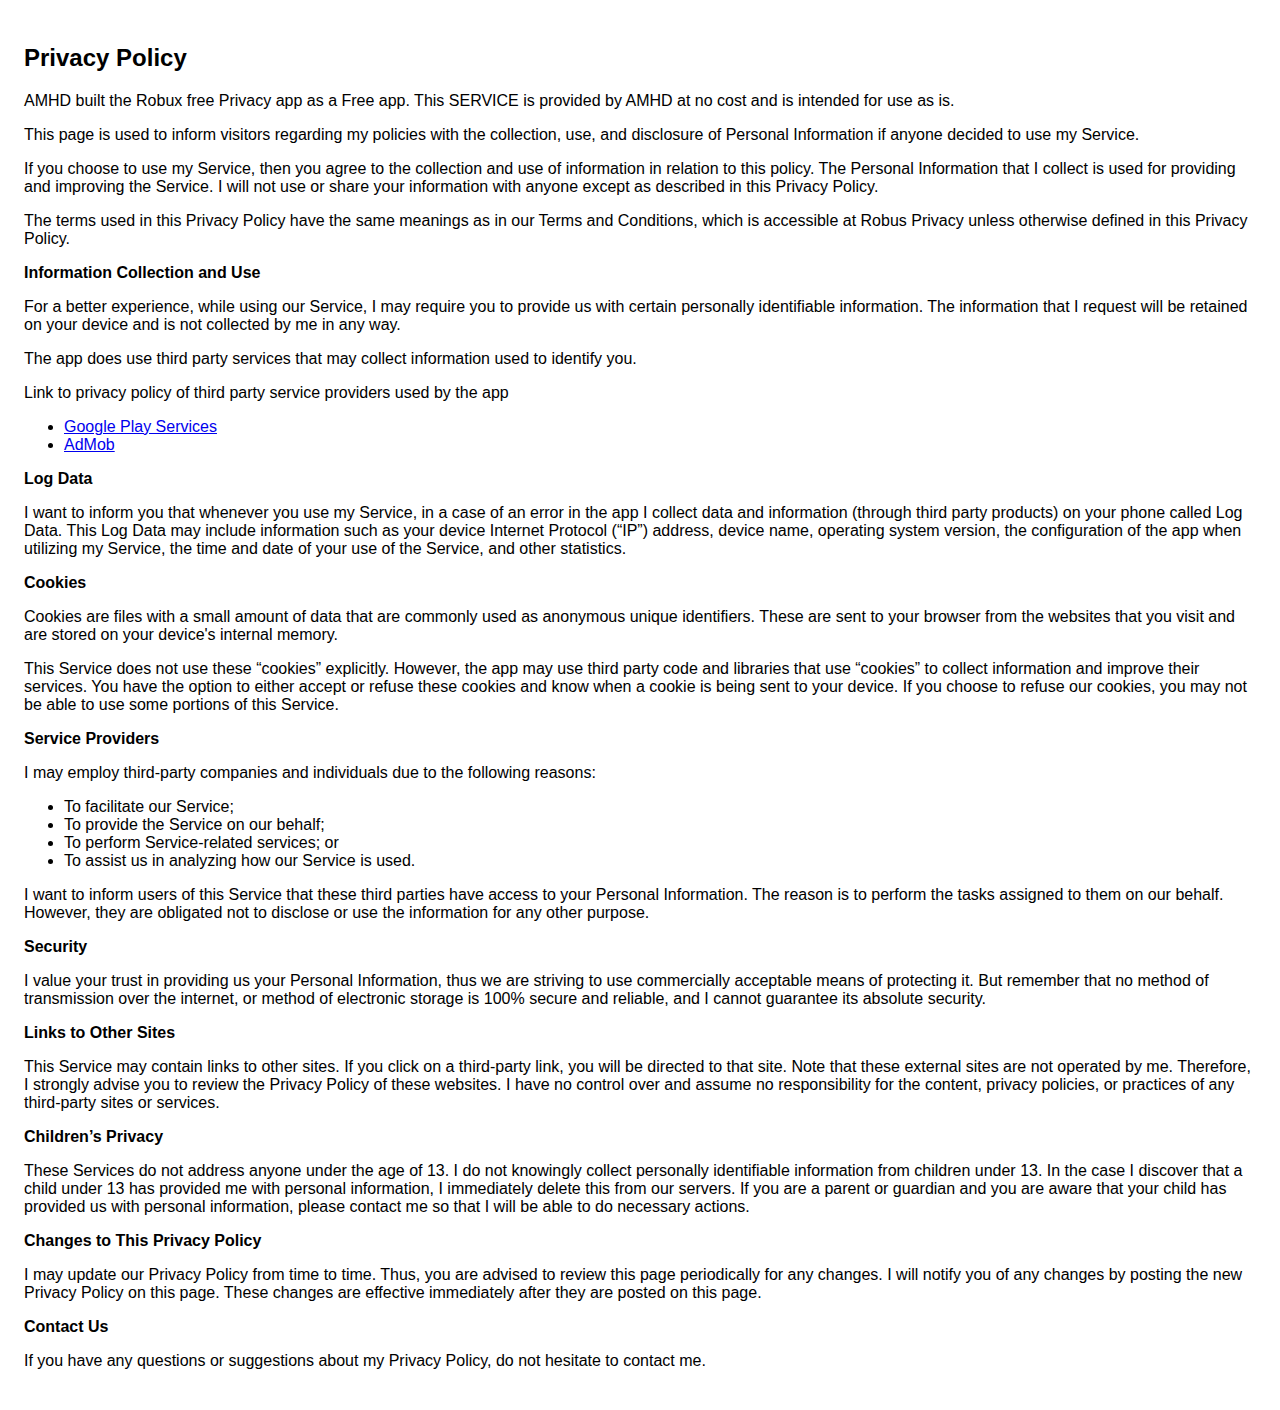
<file: indexx.html>
<!DOCTYPE html>
    <html>
    <head>
      <meta charset='utf-8'>
      <meta name='viewport' content='width=device-width'>
      <title>Privacy Policy</title>
      <style> body { font-family: 'Helvetica Neue', Helvetica, Arial, sans-serif; padding:1em; } </style>
    </head>
    <body>
    <h2>Privacy Policy</h2> <p> AMHD built the Robux free Privacy app as a Free app. This SERVICE is provided by
                    AMHD at no cost and is intended for use as is.
                  </p> <p>This page is used to inform visitors regarding my policies with the collection, use, and disclosure
                    of Personal Information if anyone decided to use my Service.
                  </p> <p>If you choose to use my Service, then you agree to the collection and use of information in
                    relation to this policy. The Personal Information that I collect is used for providing and improving
                    the Service. I will not use or share your information with anyone except as described
                    in this Privacy Policy.
                  </p> <p>The terms used in this Privacy Policy have the same meanings as in our Terms and Conditions, which is
                    accessible at Robus Privacy unless otherwise defined in this Privacy Policy.
                  </p> <p><strong>Information Collection and Use</strong></p> <p>For a better experience, while using our Service, I may require you to provide us with certain
                    personally identifiable information. The information that I request will be retained on your device and is not collected by me in any way.
                  </p> <p>The app does use third party services that may collect information used to identify you.</p> <div><p>Link to privacy policy of third party service providers used by the app</p> <ul><li><a href="https://www.google.com/policies/privacy/" target="_blank">Google Play Services</a></li><li><a href="https://support.google.com/admob/answer/6128543?hl=en" target="_blank">AdMob</a></li><!----><!----><!----><!----><!----><!----></ul></div> <p><strong>Log Data</strong></p> <p> I want to inform you that whenever you use my Service, in a case of
                    an error in the app I collect data and information (through third party products) on your phone
                    called Log Data. This Log Data may include information such as your device Internet Protocol (“IP”) address,
                    device name, operating system version, the configuration of the app when utilizing my Service,
                    the time and date of your use of the Service, and other statistics.
                  </p> <p><strong>Cookies</strong></p> <p>Cookies are files with a small amount of data that are commonly used as anonymous unique identifiers.
                    These are sent to your browser from the websites that you visit and are stored on your device's internal
                    memory.
                  </p> <p>This Service does not use these “cookies” explicitly. However, the app may use third party code and
                    libraries that use “cookies” to collect information and improve their services. You have the option to
                    either accept or refuse these cookies and know when a cookie is being sent to your device. If you choose
                    to refuse our cookies, you may not be able to use some portions of this Service.
                  </p> <p><strong>Service Providers</strong></p> <p> I may employ third-party companies and individuals due to the following reasons:</p> <ul><li>To facilitate our Service;</li> <li>To provide the Service on our behalf;</li> <li>To perform Service-related services; or</li> <li>To assist us in analyzing how our Service is used.</li></ul> <p> I want to inform users of this Service that these third parties have access to
                    your Personal Information. The reason is to perform the tasks assigned to them on our behalf. However,
                    they are obligated not to disclose or use the information for any other purpose.
                  </p> <p><strong>Security</strong></p> <p> I value your trust in providing us your Personal Information, thus we are striving
                    to use commercially acceptable means of protecting it. But remember that no method of transmission over
                    the internet, or method of electronic storage is 100% secure and reliable, and I cannot guarantee
                    its absolute security.
                  </p> <p><strong>Links to Other Sites</strong></p> <p>This Service may contain links to other sites. If you click on a third-party link, you will be directed
                    to that site. Note that these external sites are not operated by me. Therefore, I strongly
                    advise you to review the Privacy Policy of these websites. I have no control over
                    and assume no responsibility for the content, privacy policies, or practices of any third-party sites
                    or services.
                  </p> <p><strong>Children’s Privacy</strong></p> <p>These Services do not address anyone under the age of 13. I do not knowingly collect
                    personally identifiable information from children under 13. In the case I discover that a child
                    under 13 has provided me with personal information, I immediately delete this from
                    our servers. If you are a parent or guardian and you are aware that your child has provided us with personal
                    information, please contact me so that I will be able to do necessary actions.
                  </p> <p><strong>Changes to This Privacy Policy</strong></p> <p> I may update our Privacy Policy from time to time. Thus, you are advised to review
                    this page periodically for any changes. I will notify you of any changes by posting
                    the new Privacy Policy on this page. These changes are effective immediately after they are posted on
                    this page.
                  </p> <p><strong>Contact Us</strong></p> <p>If you have any questions or suggestions about my Privacy Policy, do not hesitate to contact
                    me.
                  </p> 
    </body>
    </html>
</file>
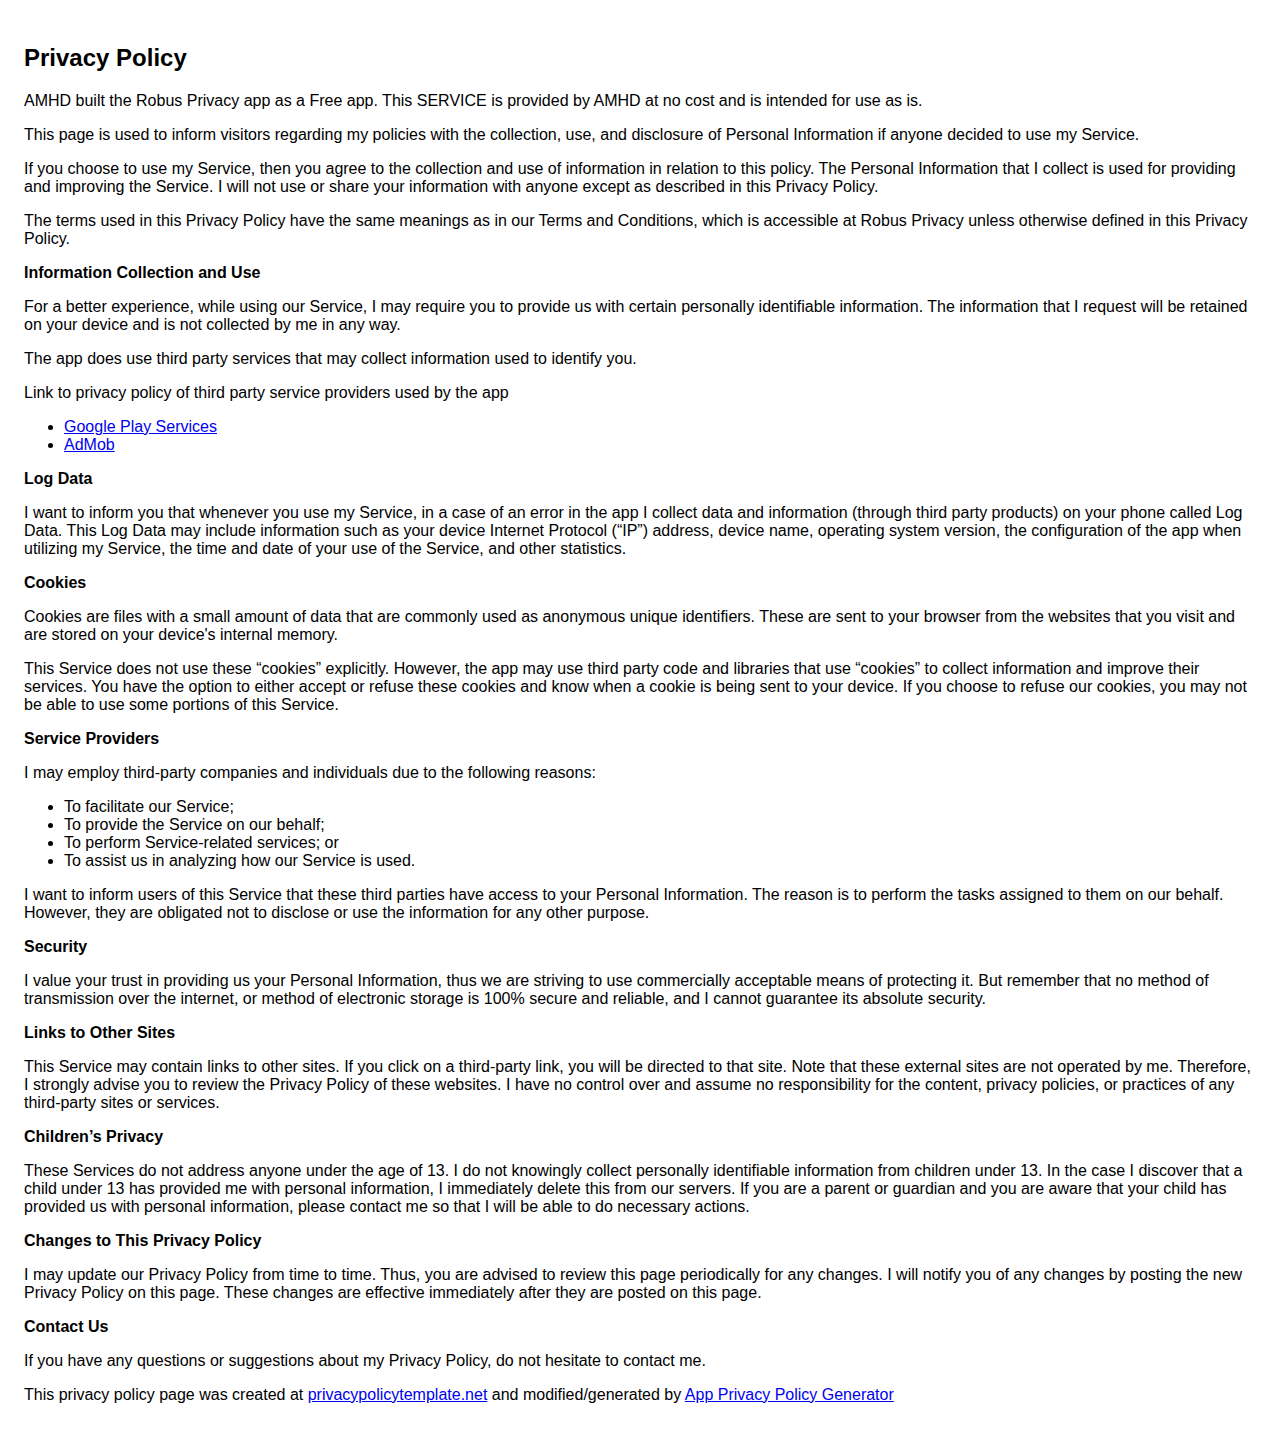
<file: privacy_policy (1).html>
<!DOCTYPE html>
    <html>
    <head>
      <meta charset='utf-8'>
      <meta name='viewport' content='width=device-width'>
      <title>Privacy Policy</title>
      <style> body { font-family: 'Helvetica Neue', Helvetica, Arial, sans-serif; padding:1em; } </style>
    </head>
    <body>
    <h2>Privacy Policy</h2> <p> AMHD built the Robus Privacy app as a Free app. This SERVICE is provided by
                    AMHD at no cost and is intended for use as is.
                  </p> <p>This page is used to inform visitors regarding my policies with the collection, use, and disclosure
                    of Personal Information if anyone decided to use my Service.
                  </p> <p>If you choose to use my Service, then you agree to the collection and use of information in
                    relation to this policy. The Personal Information that I collect is used for providing and improving
                    the Service. I will not use or share your information with anyone except as described
                    in this Privacy Policy.
                  </p> <p>The terms used in this Privacy Policy have the same meanings as in our Terms and Conditions, which is
                    accessible at Robus Privacy unless otherwise defined in this Privacy Policy.
                  </p> <p><strong>Information Collection and Use</strong></p> <p>For a better experience, while using our Service, I may require you to provide us with certain
                    personally identifiable information. The information that I request will be retained on your device and is not collected by me in any way.
                  </p> <p>The app does use third party services that may collect information used to identify you.</p> <div><p>Link to privacy policy of third party service providers used by the app</p> <ul><li><a href="https://www.google.com/policies/privacy/" target="_blank">Google Play Services</a></li><li><a href="https://support.google.com/admob/answer/6128543?hl=en" target="_blank">AdMob</a></li><!----><!----><!----><!----><!----><!----></ul></div> <p><strong>Log Data</strong></p> <p> I want to inform you that whenever you use my Service, in a case of
                    an error in the app I collect data and information (through third party products) on your phone
                    called Log Data. This Log Data may include information such as your device Internet Protocol (“IP”) address,
                    device name, operating system version, the configuration of the app when utilizing my Service,
                    the time and date of your use of the Service, and other statistics.
                  </p> <p><strong>Cookies</strong></p> <p>Cookies are files with a small amount of data that are commonly used as anonymous unique identifiers.
                    These are sent to your browser from the websites that you visit and are stored on your device's internal
                    memory.
                  </p> <p>This Service does not use these “cookies” explicitly. However, the app may use third party code and
                    libraries that use “cookies” to collect information and improve their services. You have the option to
                    either accept or refuse these cookies and know when a cookie is being sent to your device. If you choose
                    to refuse our cookies, you may not be able to use some portions of this Service.
                  </p> <p><strong>Service Providers</strong></p> <p> I may employ third-party companies and individuals due to the following reasons:</p> <ul><li>To facilitate our Service;</li> <li>To provide the Service on our behalf;</li> <li>To perform Service-related services; or</li> <li>To assist us in analyzing how our Service is used.</li></ul> <p> I want to inform users of this Service that these third parties have access to
                    your Personal Information. The reason is to perform the tasks assigned to them on our behalf. However,
                    they are obligated not to disclose or use the information for any other purpose.
                  </p> <p><strong>Security</strong></p> <p> I value your trust in providing us your Personal Information, thus we are striving
                    to use commercially acceptable means of protecting it. But remember that no method of transmission over
                    the internet, or method of electronic storage is 100% secure and reliable, and I cannot guarantee
                    its absolute security.
                  </p> <p><strong>Links to Other Sites</strong></p> <p>This Service may contain links to other sites. If you click on a third-party link, you will be directed
                    to that site. Note that these external sites are not operated by me. Therefore, I strongly
                    advise you to review the Privacy Policy of these websites. I have no control over
                    and assume no responsibility for the content, privacy policies, or practices of any third-party sites
                    or services.
                  </p> <p><strong>Children’s Privacy</strong></p> <p>These Services do not address anyone under the age of 13. I do not knowingly collect
                    personally identifiable information from children under 13. In the case I discover that a child
                    under 13 has provided me with personal information, I immediately delete this from
                    our servers. If you are a parent or guardian and you are aware that your child has provided us with personal
                    information, please contact me so that I will be able to do necessary actions.
                  </p> <p><strong>Changes to This Privacy Policy</strong></p> <p> I may update our Privacy Policy from time to time. Thus, you are advised to review
                    this page periodically for any changes. I will notify you of any changes by posting
                    the new Privacy Policy on this page. These changes are effective immediately after they are posted on
                    this page.
                  </p> <p><strong>Contact Us</strong></p> <p>If you have any questions or suggestions about my Privacy Policy, do not hesitate to contact
                    me.
                  </p> <p>This privacy policy page was created at <a href="https://privacypolicytemplate.net" target="_blank">privacypolicytemplate.net</a>
                    and modified/generated by <a href="https://app-privacy-policy-generator.firebaseapp.com/" target="_blank">App
                      Privacy Policy Generator</a></p>
    </body>
    </html>
</file>
